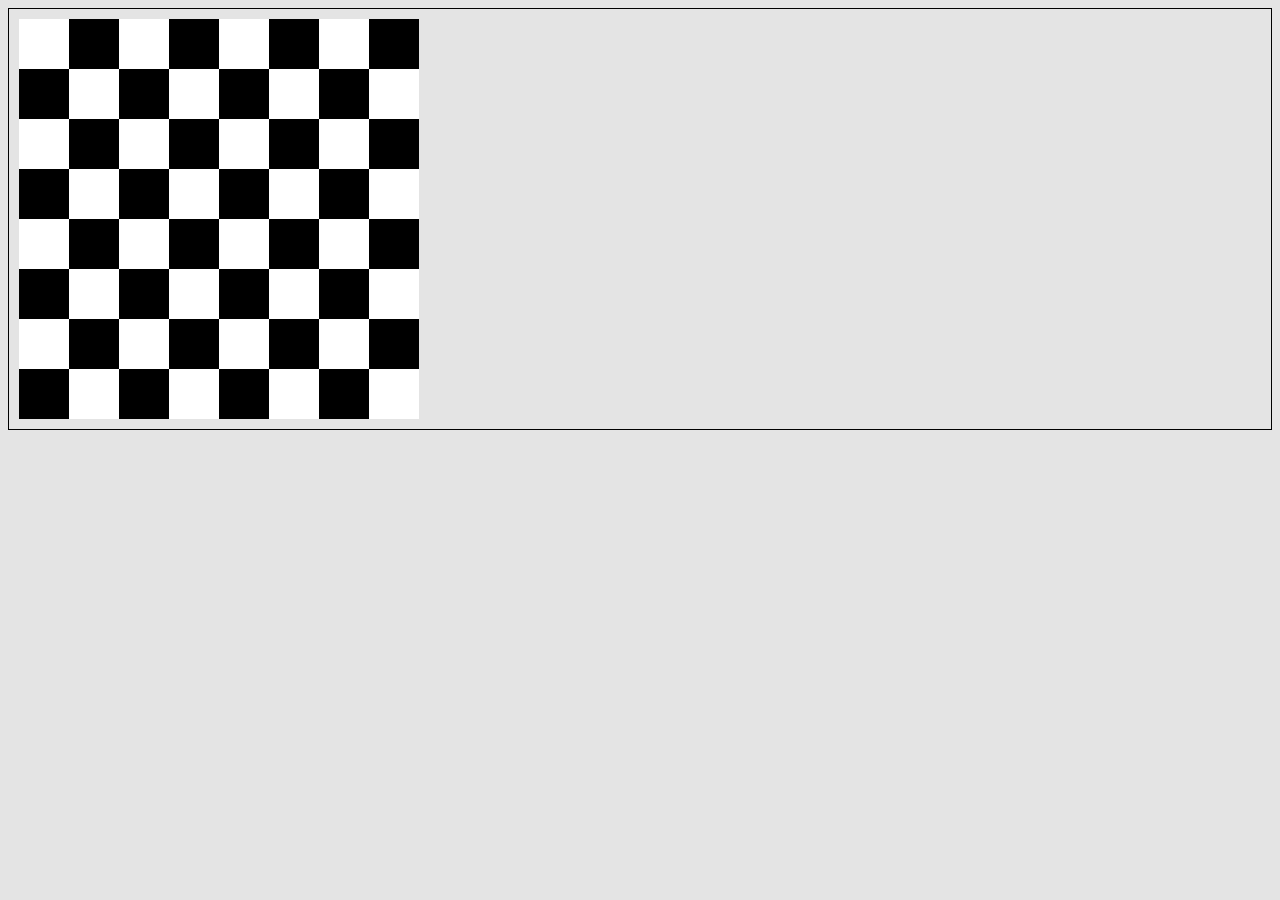
<file: chess-board/index.html>
<!DOCTYPE html>
<html lang="en">
  <head>
    <meta charset="UTF-8" />
    <meta http-equiv="X-UA-Compatible" content="IE=edge" />
    <meta name="viewport" content="width=device-width, initial-scale=1.0" />
    <!-- <script src="index.js" type="module"  defer></script> -->
    <script src="index.js" defer></script>
    <title>Practice</title>
    <style>
      body{
        background-color: #e4e4e4;
      }
    </style>
  </head>
  <body>
    <div id="grid">
    </div>
    
  </body>
</html>
</file>
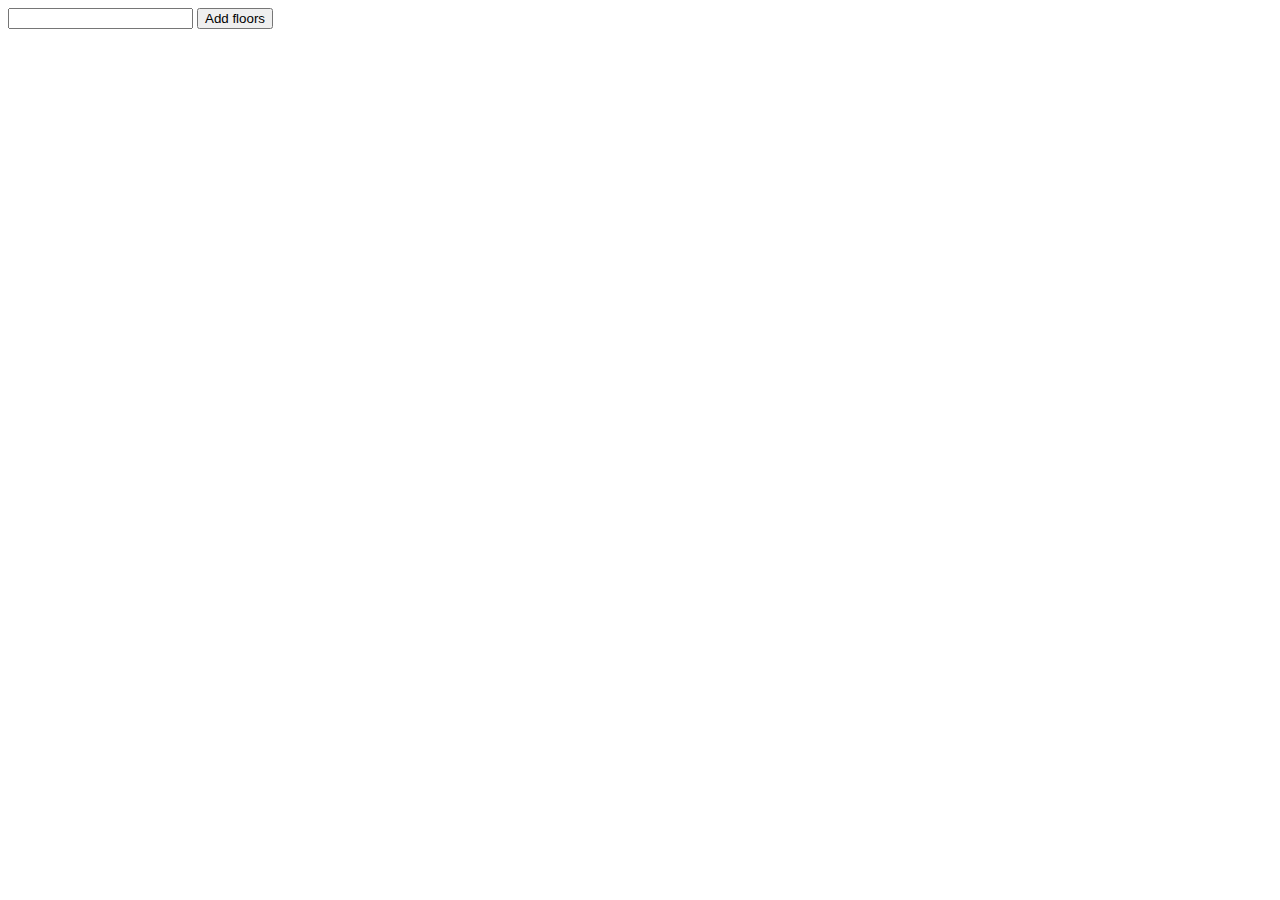
<file: lift-simulation/index.html>
<!DOCTYPE html>
<html lang="en">
  <head>
    <meta charset="UTF-8" />
    <meta http-equiv="X-UA-Compatible" content="IE=edge" />
    <meta name="viewport" content="width=device-width, initial-scale=1.0" />
    <!-- <script src="index.js" type="module"  defer></script> -->
    <script src="index.js" defer></script>
    <link rel="stylesheet" href="style.css" />
    <title>Practice</title>
    <style></style>
  </head>
  <body>
    <input id="noOfFloor" type="number" />
    <button onClick="addFloors()">Add floors</button>

    <div id="floors">
      <!-- <div id="floor">
        <p>Floor 1</p>
        <div id="container">
          <div id="button-container">
            <div>
              <button>Up</button>
              <button>Down</button>
            </div>
          </div>
          <div id="lift-container">
            <div class="lifts">
              <div class="gate" id="left_gate"></div>
              <div class="gate" id="right_gate"></div>
            </div>
          </div>
        </div> -->
      </div>
    </div>
  </body>
</html>
</file>
<file: lift-simulation/style.css>
#floor{
    border:1px solid black;
    
   
}

#container{
    display:flex;
    
}
#button-container{
    display: flex;
    flex-direction: column;
    width: 10%;
    align-self: center;
    margin: 20px;
}
p{
    text-align:center;  
}
/* #lift-container{
    border:1px solid black;
    display: flex;
    margin:20px;
}
#lift{
    width: 100px;
    height:100px;
    background:cadetblue;
    display: flex;
}

#lift-door-left{
    width: 50px;
    height: 100px;
    background:red;
}

#lift-door-right{
    width: 50px;
    height: 100px;
    background:yellow;
} */




.lifts {
    width: 80px;
    height: 120px;
    background-color: #fff;
    position: absolute;
}

.lifts .gate {
    position: absolute;
    height: 100%;
    width: 50%;
    border: 1px solid #111;
    background-color: grey;
}

.lifts #left_gate {
    left: 0;
}

.lifts #right_gate {
    right: 0;
}

.lifts.stopped .gate {
    animation-duration: 5s;
    animation-name: gate_open_close;
}

@keyframes gate_open_close {
    from {
        width: 50%;
    }

    50% {
        width: 0%;
    }

    100% {
        width: 50%;
    }
}
</file>
